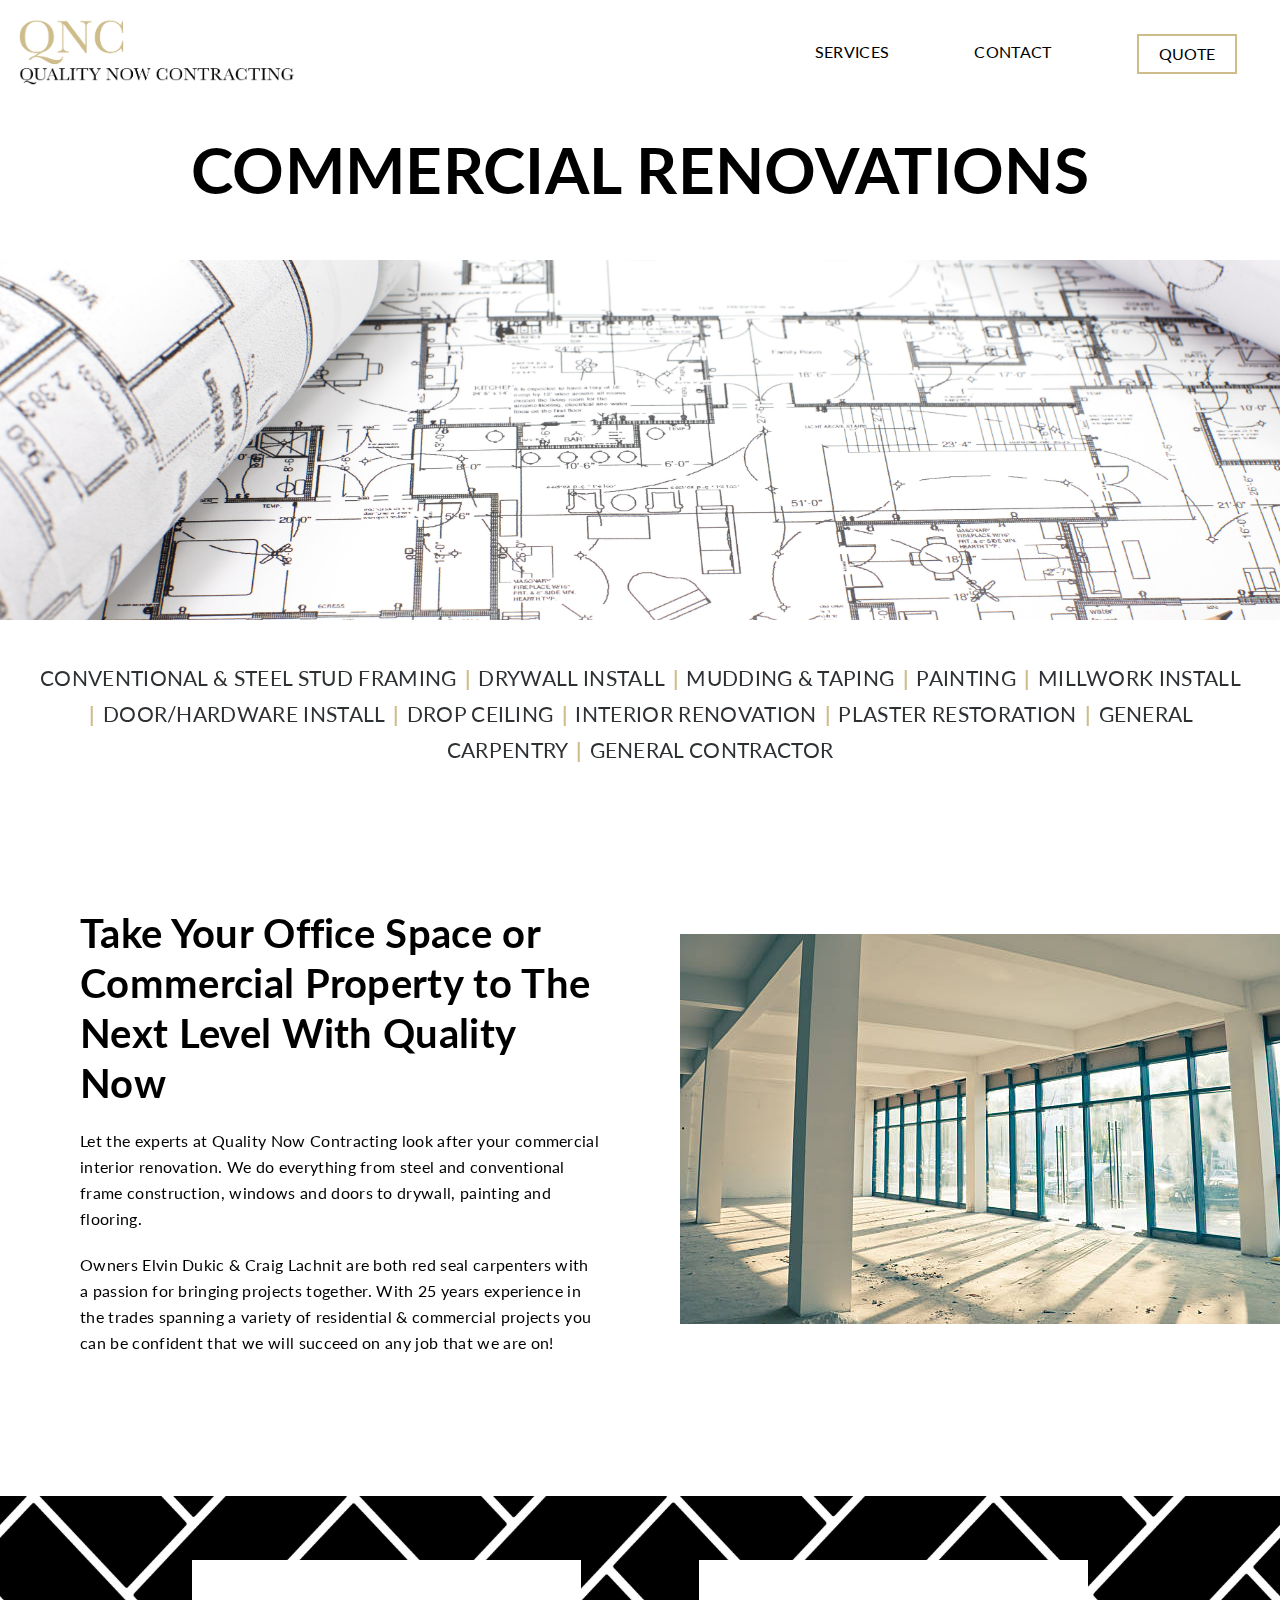
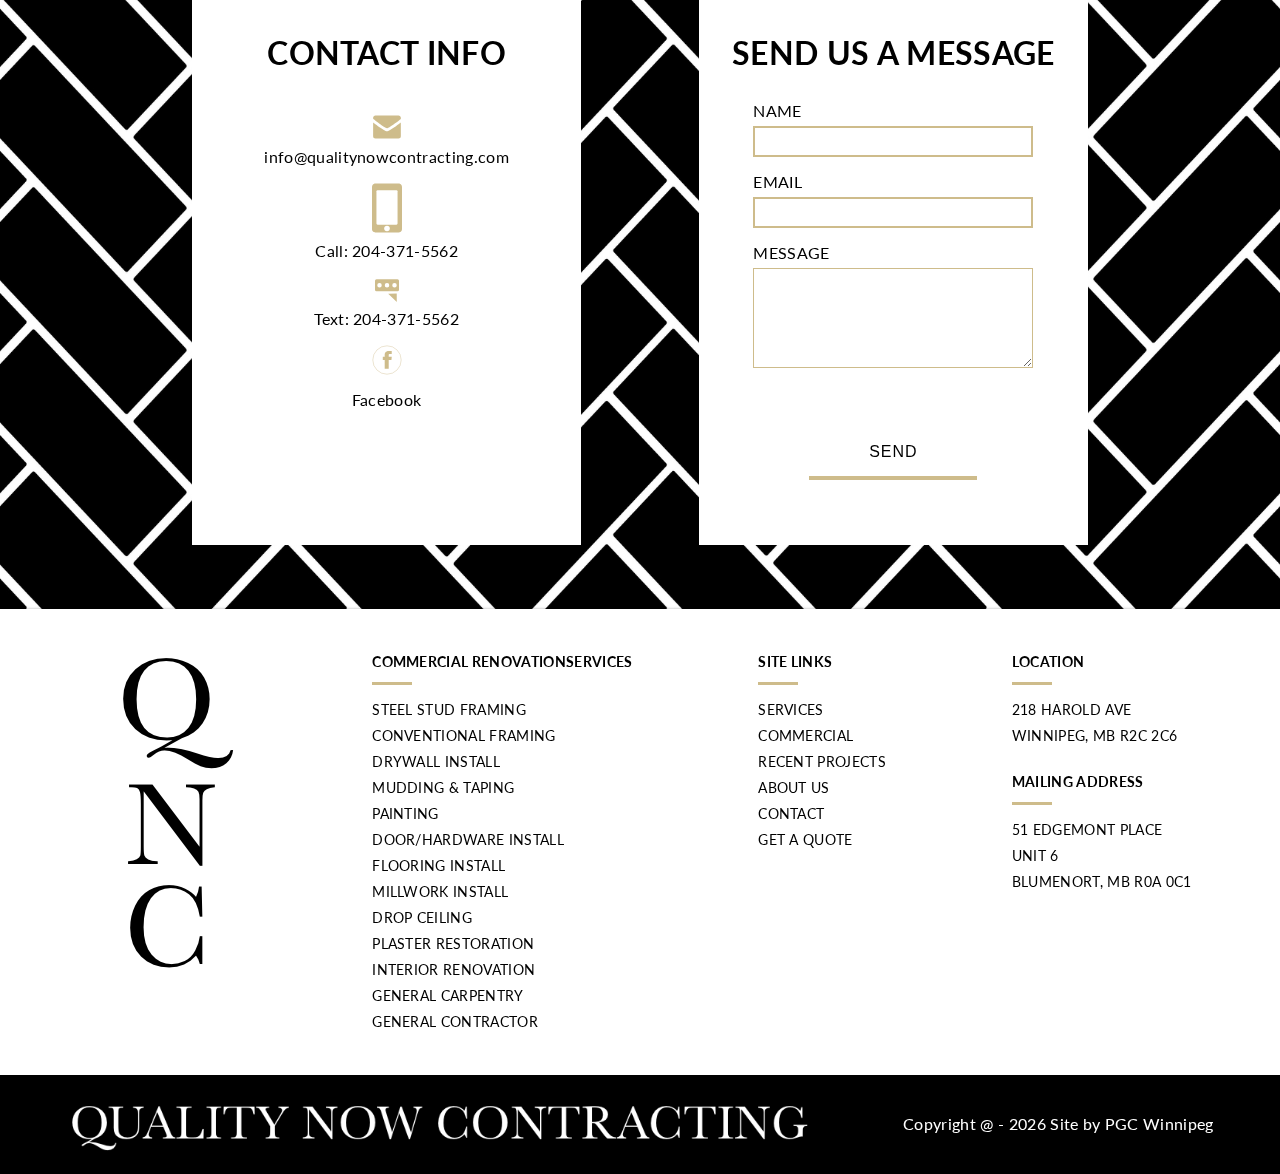
<file: commercial-renovations-winnipeg.html>
<!DOCTYPE html>
<html lang="en">
  <head>
    <meta charset="UTF-8">
    <meta name="viewport" content="width=device-width, initial-scale=1.0">
    <meta http-equiv="X-UA-Compatible" content="ie=edge">
    <title>Commercial Renovations in Winnipeg by Quality Now</title>
	  <meta name="description" content="Commercial renovations in Winnipeg. Renovate your office space or business with Quality Now Contracting.">
    <link rel="stylesheet" href="main.css">
    <link rel="icon" href="./favicon.ico" type="image/x-icon">
	  <link rel="preconnect" href="https://fonts.googleapis.com">
<link rel="preconnect" href="https://fonts.gstatic.com" crossorigin>
<link href="https://fonts.googleapis.com/css2?family=Lato:wght@300;700&display=swap" rel="stylesheet">
	
  </head>
  <body>
	  <nav class="fullWidthNav" "blackNav">
		  <div class="whiteLogoContainer"><a href="index.html"><img src="images/contact-home-renovations-logo.png" alt="Winnipeg Interior Home Renovations by Quality Now Contracting logo"></a></div>
		  <ul class="fullWidthLinkContainer">
					<li class="navLink, fullWidthNavLink"><a href="#footerCommercial" class="whiteLink">SERVICES</a></li>
					<li class="navLink, fullWidthNavLink"><a href="contact-us.html" class="whiteLink">CONTACT</a></li>
					<li class="navLink, quoteLink"><a href="index.html" class="whiteLink" >QUOTE</a></li>
				
				</ul>
	  </nav>
	  <div class="menu-wrap">
		  <div class="mobileQuote"><a href="index.html#getQuote" class="quoteMobileLink">QUOTE</a></div>
						<input type="checkbox" class="toggler">
						<div class="hamburger"><div></div></div>
						<div class="menu">
						  <div>
							<div>
							  <ul>
								<li><a href="index.html" class="linkStyle linksSubPages current">HOME</a></li>
								  <li><a href="index.html#getQuote" class="linkStyle linksSubPages">QUOTE</a></li>
								<li><a href="commercial-renovations-winnipeg.html" class="linkStyle linksSubPages">COMMERCIAL</a></li>
								<li><a href="index.html#home-renovation-services" class="linkStyle linksSubPages">SERVICES</a></li>
								<li><a href="contact-us.html" class="linkStyle linksSubPages">CONTACT</a></li>
								 
							  </ul>
							</div>
						  </div>
						</div>
					  </div>
	  <div class="mobileLogoContainer">
		  <img src="images/Winnipeg-basement-renovations-center-logo.png" alt="Winnipeg Basement Renovations Logo">
	  </div>
	  <header class="commercialHeader commercialHeaderNew">
		  
			  <div class="commercialMainHeader">
				  <h1 class="commercialHeading commercialHeading2">Commercial Renovations</h1>
		  			<!--<h3 class="commercialSubHeading">For commericial buildings in Winnipeg, we offer:</h3>-->
			  </div>
	  </header>
	  <div class="commercialBackgroundImage2">
	  </div>
	  <div class="mobileCommercialHeader">
		  <h1 class="mobileCommercialHeading">Commercial Renovations</h1>
	  </div>
	  <div class="commercialTextBelowHeader">
		  <p class="commercialServicesList commercialServicesList2">Conventional &amp; Steel Stud Framing <span class="seperator">|</span> Drywall Install <span class="seperator">|</span> Mudding &amp; Taping <span class="seperator">|</span> Painting <span class="seperator">|</span> Millwork Install <span class="seperator">|</span> Door/Hardware Install <span class="seperator">|</span> Drop Ceiling <span class="seperator">|</span> Interior Renovation <span class="seperator">|</span> Plaster Restoration <span class="seperator">|</span> General Carpentry <span class="seperator">|</span> General Contractor</p>
	  </div>
	  <div class="commercialImageContainer">
		  <div class="commercialTextContainer">
			  <h3 class="commercialTextSubHeading" id="about">Take Your Office Space or Commercial Property to The Next Level With Quality Now</h3>
			  <p>Let the experts at Quality Now Contracting look after your commercial interior renovation. We do everything from steel and conventional frame construction, windows and doors to drywall, painting and flooring. </p>
			  <p class="commercialAbout">Owners Elvin Dukic &amp; Craig Lachnit are both red seal carpenters with a passion for bringing projects together. With 25 years experience in the trades spanning a variety of residential &amp; commercial projects you can be confident that we will succeed on any job that we are on!</p>
		  
		  </div>
		  
		  
		  <div class="commercialImage1 imageContent">
			  <div class="imageOverlay"></div>
			  <img src="images/commercial-space-2.jpeg" alt="commercial renovations by Quality Now Contracting">
			  <div class="contentDetails">
				  <h3 class="imageText">Renovation Services</h3>
				  <p class="belowHeading">General Contractor</p>
				  <p>Steel Stud &amp; Conventional Framing</p>
			  	<p>Drywall Install</p>
				  <p>Painting</p>
			  	<p>Door/Hardware Install</p>
			  	<p>Flooring Install</p>
			  	<p>Millwork Install</p>
			  	<p>Drop Ceiling</p>
			  	<p>Plaster Restoration</p>
			  	<p>Interior Renovation</p>
				  <p>General Carpentry</p>
			  
			  </div>
		  </div>
	  </div>
	  
	  
	  <div class="contactImageCommercial" id="contactUsCommercial">
		  <div class="contactInfoContainer contactInfoContainerCommercial">
			  
			  <div class="contactInfo contactInfoCommercial">
				  <h3 class="contactHeading contactHeadingCommercial">CONTACT INFO</h3>
				  <div class="contactInfoSubContainerOuter">
				  <div class="contactInfoSubContainer">
				  
					  <div class="svgContainer">

								<svg width="40px" height="34px" viewBox="0 0 26 22" version="1.1" xmlns="http://www.w3.org/2000/svg" xmlns:xlink="http://www.w3.org/1999/xlink">
									<g stroke="none" stroke-width="1" fill="none" fill-rule="evenodd">
										<g id="email-icon" fill="#CEBC8B" fill-rule="nonzero">
											<g transform="translate(0.000000, 1.000000)">
									<path d="M12.984,11 C11.031,11 0.969,2.891 0.969,2.891 L0.969,2 C0.969,0.896 1.865,0 2.971,0 L22.997,0 C24.104,0 25,0.896 25,2 L24.984,3 C24.984,3 15.031,11 12.984,11 Z M12.984,13.75 C15.125,13.75 24.984,6 24.984,6 L25,18 C25,19.104 24.104,20 22.997,20 L2.971,20 C1.866,20 0.969,19.104 0.969,18 L0.985,6 C0.984,6 11.031,13.75 12.984,13.75 Z" id="Shape"></path>
									</g>
										</g>
											</g>
								</svg>
								<p><a href="mailto:info@qualitynowcontracting.com" class="contactLink contactLinkCommercial">info@qualitynowcontracting.com</a></p>
							</div>
							<div class="svgContainer">

								<svg width="36px" height="60px" viewBox="0 0 27 44" version="1.1" xmlns="http://www.w3.org/2000/svg" xmlns:xlink="http://www.w3.org/1999/xlink">
									<g id="Page-1" stroke="none" stroke-width="1" fill="none" fill-rule="evenodd">
										<g id="Artboard" transform="translate(-8.000000, -3.000000)" fill-rule="nonzero">
											<g id="Group" transform="translate(8.000000, 3.000000)">
												<path d="M3.8458278,-1.55376046e-16 L23.1541722,1.55376046e-16 C24.4914503,-9.02779573e-17 24.9763797,0.139238417 25.4652686,0.400699056 C25.9541574,0.662159695 26.3378403,1.04584256 26.5993009,1.53473144 C26.8607616,2.02362033 27,2.50854969 27,3.8458278 L27,40.1541722 C27,41.4914503 26.8607616,41.9763797 26.5993009,42.4652686 C26.3378403,42.9541574 25.9541574,43.3378403 25.4652686,43.5993009 C24.9763797,43.8607616 24.4914503,44 23.1541722,44 L3.8458278,44 C2.50854969,44 2.02362033,43.8607616 1.53473144,43.5993009 C1.04584256,43.3378403 0.662159695,42.9541574 0.400699056,42.4652686 C0.139238417,41.9763797 6.01853049e-17,41.4914503 -1.03584031e-16,40.1541722 L1.03584031e-16,3.8458278 C-6.01853049e-17,2.50854969 0.139238417,2.02362033 0.400699056,1.53473144 C0.662159695,1.04584256 1.04584256,0.662159695 1.53473144,0.400699056 C2.02362033,0.139238417 2.50854969,9.02779573e-17 3.8458278,-1.55376046e-16 Z" id="Rectangle" fill="#CEBC8B"></path>
												<circle id="Oval" fill="#fff" cx="13.5" cy="40.5" r="2.5"></circle>
												<rect id="Rectangle" fill="#fff" x="4" y="6" width="19" height="31" rx="1"></rect>
												<rect id="Rectangle" fill="#CEBC8B" x="10" y="2" width="7" height="2" rx="1"></rect>
											</g>
										</g>
									</g>
								</svg>
								<p><a href="tel:1-204-371-5562" class="contactLink contactLinkCommercial">Call: 204-371-5562</a></p>

							</div>
							<div class="svgContainer">

								<svg width="40px" height="34px" viewBox="0 0 20 17" version="1.1" xmlns="http://www.w3.org/2000/svg" xmlns:xlink="http://www.w3.org/1999/xlink">
								<g id="Page-1" stroke="none" stroke-width="1" fill="none" fill-rule="evenodd">
									<g id="text-icon" transform="translate(-3.000000, -7.000000)" fill-rule="nonzero">
									<g id="Group" transform="translate(3.000000, 7.000000)">
									<rect id="Rectangle" stroke="#FFFFFF" stroke-width="2" fill="#CEBC8B" x="1" y="1" width="18" height="10" rx="2"></rect>
									<circle id="Oval" stroke="#fff" fill="#fff" cx="5" cy="6" r="1"></circle>
									<circle id="Oval-Copy" stroke="#fff" fill="#fff" cx="10" cy="6" r="1"></circle>
									<circle id="Oval-Copy-2" stroke="#fff" fill="#fff" cx="15" cy="6" r="1"></circle>
									<polygon id="Triangle" stroke="#CEBC8B" fill="#CEBC8B" transform="translate(14.034596, 14.034372) rotate(179.000000) translate(-14.034596, -14.034372) " points="12.0869534 12.0346002 16.0345962 16.0341433 12.0345962 16.0341433"></polygon>
									</g>
									</g>
								</g>
								</svg>
									<p class="contactLink contactLinkCommercial">Text: 204-371-5562</p>
							</div> 
					  <div class="svgContainer">
						 <a href="https://www.facebook.com/profile.php?id=61552765124039"> <svg class="socialIconSvg" width="40px" height="40px" viewBox="0 0 75 75" version="1.1" xmlns="http://www.w3.org/2000/svg" xmlns:xlink="http://www.w3.org/1999/xlink">
								<g id="Page-1" stroke="none" stroke-width="1" fill="none" fill-rule="evenodd">
								<g id="facebook">
								<g id="Group" transform="translate(2.000000, 2.000000)">
								<circle id="Oval" stroke="#CEBC8B" fill-rule="nonzero" cx="35.5" cy="35.5" r="35.5"></circle>
								<g id="facebook-icon-white-copy" class="iconColor" transform="translate(24.000000, 13.000000)" fill="#CEBC8B">
									<path d="M23.43,14.4541837 L15.785,14.4541837 L15.785,9.8494898 C15.785,8.12020408 17.033,7.71704082 17.912,7.71704082 L23.307,7.71704082 L23.307,0.114795918 L15.877,0.0881632653 C7.629,0.0881632653 5.752,5.75816327 5.752,9.38663265 L5.752,14.4541837 L0.982,14.4541837 L0.982,22.2878571 L5.752,22.2878571 L5.752,44.4544898 L15.785,44.4544898 C15.785,44.4544898 15.785,32.2218367 15.785,22.2878571 L22.555,22.2878571 L23.43,14.4541837 Z" id="Path"></path>
								</g>
							</g>
						</g>
					</g>
					</svg>
						  </a>
						  
						  <p class="contactLink contactLinkCommercial">Facebook</p>
					  </div>
					  
					  <div class="svgContainer instagram">
						  <svg class="socialIconSvg" width="40px" height="40px" viewBox="0 0 75 75" version="1.1" xmlns="http://www.w3.org/2000/svg" xmlns:xlink="http://www.w3.org/1999/xlink">
					<g id="Page-1" stroke="none" stroke-width="1" fill="none" fill-rule="evenodd">
						<g id="instagram" fill-rule="nonzero">
							<g id="Group" transform="translate(2.000000, 2.000000)">
								<circle id="Oval" stroke="#CEBC8B" cx="35.5" cy="35.5" r="35.5"></circle>
								<g id="instagram-icon" class="iconColor" transform="translate(13.000000, 13.000000)" fill="#CEBC8B">
									<path d="M36.3726,0.733235294 L9,0.733235294 C4.2453,0.733235294 0.3771,4.52470588 0.3771,9.18617647 L0.3771,18.1155882 L0.3771,36.0229412 C0.3771,40.6844118 4.2453,44.4758824 9,44.4758824 L36.3735,44.4758824 C41.1282,44.4758824 44.9955,40.6844118 44.9955,36.0229412 L44.9955,18.1147059 L44.9955,9.18529412 C44.9946,4.52382353 41.1273,0.733235294 36.3726,0.733235294 Z M38.8458,5.77411765 L39.8322,5.77058824 L39.8322,6.73323529 L39.8322,13.185 L32.2947,13.2088235 L32.2686,5.79529412 L38.8458,5.77411765 Z M16.3179,18.1147059 C17.7471,16.1761765 20.0655,14.9047059 22.6863,14.9047059 C25.3071,14.9047059 27.6255,16.1761765 29.0529,18.1147059 C29.9826,19.38 30.5397,20.9276471 30.5397,22.6041176 C30.5397,26.8491176 27.0135,30.3026471 22.6854,30.3026471 C18.3546,30.3026471 14.832,26.8491176 14.832,22.6041176 C14.8329,20.9276471 15.3882,19.38 16.3179,18.1147059 Z M40.6476,36.0220588 C40.6476,38.3347059 38.7297,40.2132353 36.3726,40.2132353 L9,40.2132353 C6.642,40.2132353 4.7241,38.3347059 4.7241,36.0220588 L4.7241,18.1147059 L11.3841,18.1147059 C10.809,19.5017647 10.4859,21.0167647 10.4859,22.6041176 C10.4859,29.1979412 15.9579,34.5661765 22.6863,34.5661765 C29.4138,34.5661765 34.8858,29.1979412 34.8858,22.6041176 C34.8858,21.0167647 34.5609,19.5017647 33.9858,18.1147059 L40.6476,18.1147059 L40.6476,36.0220588 Z" id="Shape"></path>
								</g>
							</g>
						</g>
					</g>
				</svg>
						  <p class="contactLink contactLinkCommercial">Instagram</p>
					  </div>
				  </div><!-- put container div end here -->
				  </div>
				  
			  </div>
			  <div class="contactInfoForm contactInfoFormCommercial">
				  <h3 class="contactFormHeading contactFormHeadingCommercial">SEND US A MESSAGE</h3>
				  
				<div class="messageFormContainer">
				
				<form action="https://formsubmit.co/info@qualitynowcontracting.com" class="emailForm" method="post" name="contactForm">
					<!-- HONEYPOT -->
					<input type="text" name="_honey" style="display:none">
					
					<!-- DISABLE CAPTCHA -->
					<input type="hidden" name="_captcha" value="false">
					
					<input type="hidden" name="_next" value="https://www.qualitynowcontracting.com/message-sent"> 
					
					<div class="formRow">
						<div class="formGroup">
							<label for="name" class="formLabel formLabelCommercial">NAME</label>
							<input type="text" class="formTextArea messageTextArea" name="name" required>
						</div>
					</div>
					<div class="formRow">
						<div class="formGroup">
							<label for="email" class="formLabel formLabelCommercial">EMAIL</label>
							<input type="text" class="formTextArea messageTextArea" name="email" required>
						</div>
					</div>
					<div class="formRow">
						<div class="formGroup">
							<label for="message" class="formLabel formLabelCommercial">MESSAGE</label>
							<textarea type="text" class="formTextArea messageTextArea" name="message" required></textarea>
						</div>
					</div>
					<div class="formRow outerButtonContainer outerMessageButtonContainer buttonContainerCommercial">
						<div class="formGroup buttonContainer messageButtonContainer">
							<button type="submit" value="SEND" class="buttonfx whiteButton" "slidebottomleft">SEND</button>
							
						</div>
					</div> 
					
				</form>
				</div>

			  </div>
		  </div>
	  </div>
	  
	  
	  
	  <div class="footer commercialFooter hideMobile" id="footerCommercial">
		  <div class="footerContainer footerContainerCommercial">
			  <div class="footerLogo">
		  		<img src="images/winnipeg-home-basement-renovations-logo-dark.png" alt="basement finishing in Winnipeg logo">
			  </div>
			  <div class="footerContent" "footerServices">
				  <h3 class="footerHeading">COMMERCIAL <span class="removeWord"> RENOVATION</span>SERVICES</h3>
				  <p class="belowHeading">Steel Stud Framing</p>
				  <p>Conventional Framing</p>
			  	<p>Drywall Install</p>
			  	<p>Mudding &amp; Taping</p>
				  <p>Painting</p>
			  	<p>Door/Hardware Install</p>
			  	<p>Flooring Install</p>
			  	<p>Millwork Install</p>
			  	<p>Drop Ceiling</p>
			  	<p>Plaster Restoration</p>
			  	<p>Interior Renovation</p>
			  	<p>General Carpentry</p>
				  <p>General Contractor</p>
				  
			  </div>
			   <div class="footerContent" "footerLinksContainer">
				   <h3 class="footerHeading">SITE LINKS</h3>
				   <ul class="belowHeading">
					   <li class="footerLinks"><a href="index.html#home-renovation-services" class="footerLink footerLinkCommercial">Services</a></li>
					   <li class="footerLinks"><a href="commercial-renovations-winnipeg.html" class="footerLink footerLinkCommercial">Commercial</a></li>
					   <li class="footerLinks"><a href="https://www.facebook.com/profile.php?id=61552765124039" class="footerLink footerLinkCommercial" target="_blank">Recent Projects</a></li>
					   <li class="footerLinks"><a href="commercial-renovations-winnipeg.html#about" class="footerLink footerLinkCommercial">About Us</a></li>
					   <li class="footerLinks"><a href="contact-us.html" class="footerLink footerLinkCommercial">Contact</a></li>
					   <li class="footerLinks"><a href="index.html" class="footerLink footerLinkCommercial">Get A Quote</a></li>
				   </ul>
			  </div>
			  <div class="footerContent" "footerLocations">
				  <div class="locationsContainer">
				  <h3 class="footerHeading">LOCATION</h3>
					  <p class="belowHeading">218 Harold Ave</p>
					  <p> Winnipeg, MB R2C 2C6</p>
					  <h3 class="footerHeading" id="extraHeading">MAILING ADDRESS</h3>
					  <P class="belowHeading">51 Edgemont Place</P>
					  <p>Unit 6</p>
					  <p>Blumenort, MB R0A 0C1</p>
				  </div>
			  </div>
		  </div>
	  
	  </div>
	  <div class="subFooter subFooterCommercial hideMobile">
		  <img src="images/quality-now-contracting-light.png" alt="Quality Now Contracting in Winnipeg Logo">
		  <div class="copyright copyrightWhite">
				<small>
					Copyright &#64;
					<script>
						new Date().getFullYear() > 2010 && document.write(" - " + new Date().getFullYear());
                    </script>
					Site by <a href="http://www.pennygibson.com" target="_blank" class="siteBy siteByWhite" >PGC Winnipeg</a>
				</small>
			</div>
	  </div>
	  <div class="mobileAboveFooter showMobile">
		  <img src="images/winnipeg-basement-renovations-logo-mobile.png">
	  </div>
	  
	  <div class="footer showMobileFooter">
		  <div class="footerContainer">
			  <div class="footerLogo">
		  		<img src="images/winnipeg-home-basement-renovations-logo.png" class="hideMobile" alt="home basement renovations in Winnipeg logo">
			  </div>
			  <div class="footerContent" "footerServices">
				  <h3 class="footerHeading">HOME RENOVATION SERVICES</h3>
				  <p class="belowHeading">Basement Renovations</p>
				  <p>Kitchen Remodel</p>
			  	<p>Bathrooms</p>
			  	<p>Bedrooms</p>
				  <p>General Contracting</p>
			  	<p>Doors &amp; Windows</p>
			  	<p>Flooring Install</p>
			  	<p>Drywall Install</p>
				<p>Painting</p>
			  	<p>Drop Ceiling</p>
			  	<p>Feature Walls</p>
			  	<p>Custom Built In's</p>
			  	<p>Decks &amp; Fences</p>
			  	<p>General Carpentry</p>
				  
			  </div>
			   <div class="footerContent" "footerLinksContainer">
				   <h3 class="footerHeading">SITE LINKS</h3>
				   <ul class="belowHeading">
					   <li class="footerLinks"><a href="index.html#home-renovation-services" class="footerLink">Services</a></li>
					   <li class="footerLinks"><a href="commercial-renovations-winnipeg.html" class="footerLink">Commercial</a></li>
					   <li class="footerLinks"><a href="https://www.facebook.com/profile.php?id=61552765124039" class="footerLink" target="_blank">Recent Projects</a></li>
					   <li class="footerLinks"><a href="commercial-renovations-winnipeg.html#about" class="footerLink">About Us</a></li>
					   <li class="footerLinks"><a href="contact-us.html" class="footerLink">Contact</a></li>
					   <li class="footerLinks"><a href="index.html#getQuote" class="footerLink">Get A Quote</a></li>
				   </ul>
			  </div>
			  <div class="footerContent" "footerLocations">
				  <div class="locationsContainer">
				  <h3 class="footerHeading">LOCATION</h3>
					  <p class="belowHeading">218 Harold Ave</p>
					  <p> Winnipeg, MB R2C 2C6</p>
					  <h3 class="footerHeading" id="extraHeading">MAILING ADDRESS</h3>
					  <P class="belowHeading">51 Edgemont Place</P>
					  <p>Unit 6</p>
					  <p>Blumenort, MB R0A 0C1</p>
				  </div>
			  </div>
		  </div>
	  
	  </div>
	  <div class="subFooter showMobileFooter">
		  <img src="images/quality-now-contracting.png" alt="Quality Now Contracting Logo">
		  <div class="copyright">
				<small>
					Copyright &#64;
					<script>
						new Date().getFullYear() > 2010 && document.write(" - " + new Date().getFullYear());
                    </script>
					Site by <a class="siteBy" href="http://www.pennygibson.com" target="_blank">PGC Winnipeg</a>
				</small>
			</div>
	  </div>
	  
    
			  
  </body>
</html>
</file>
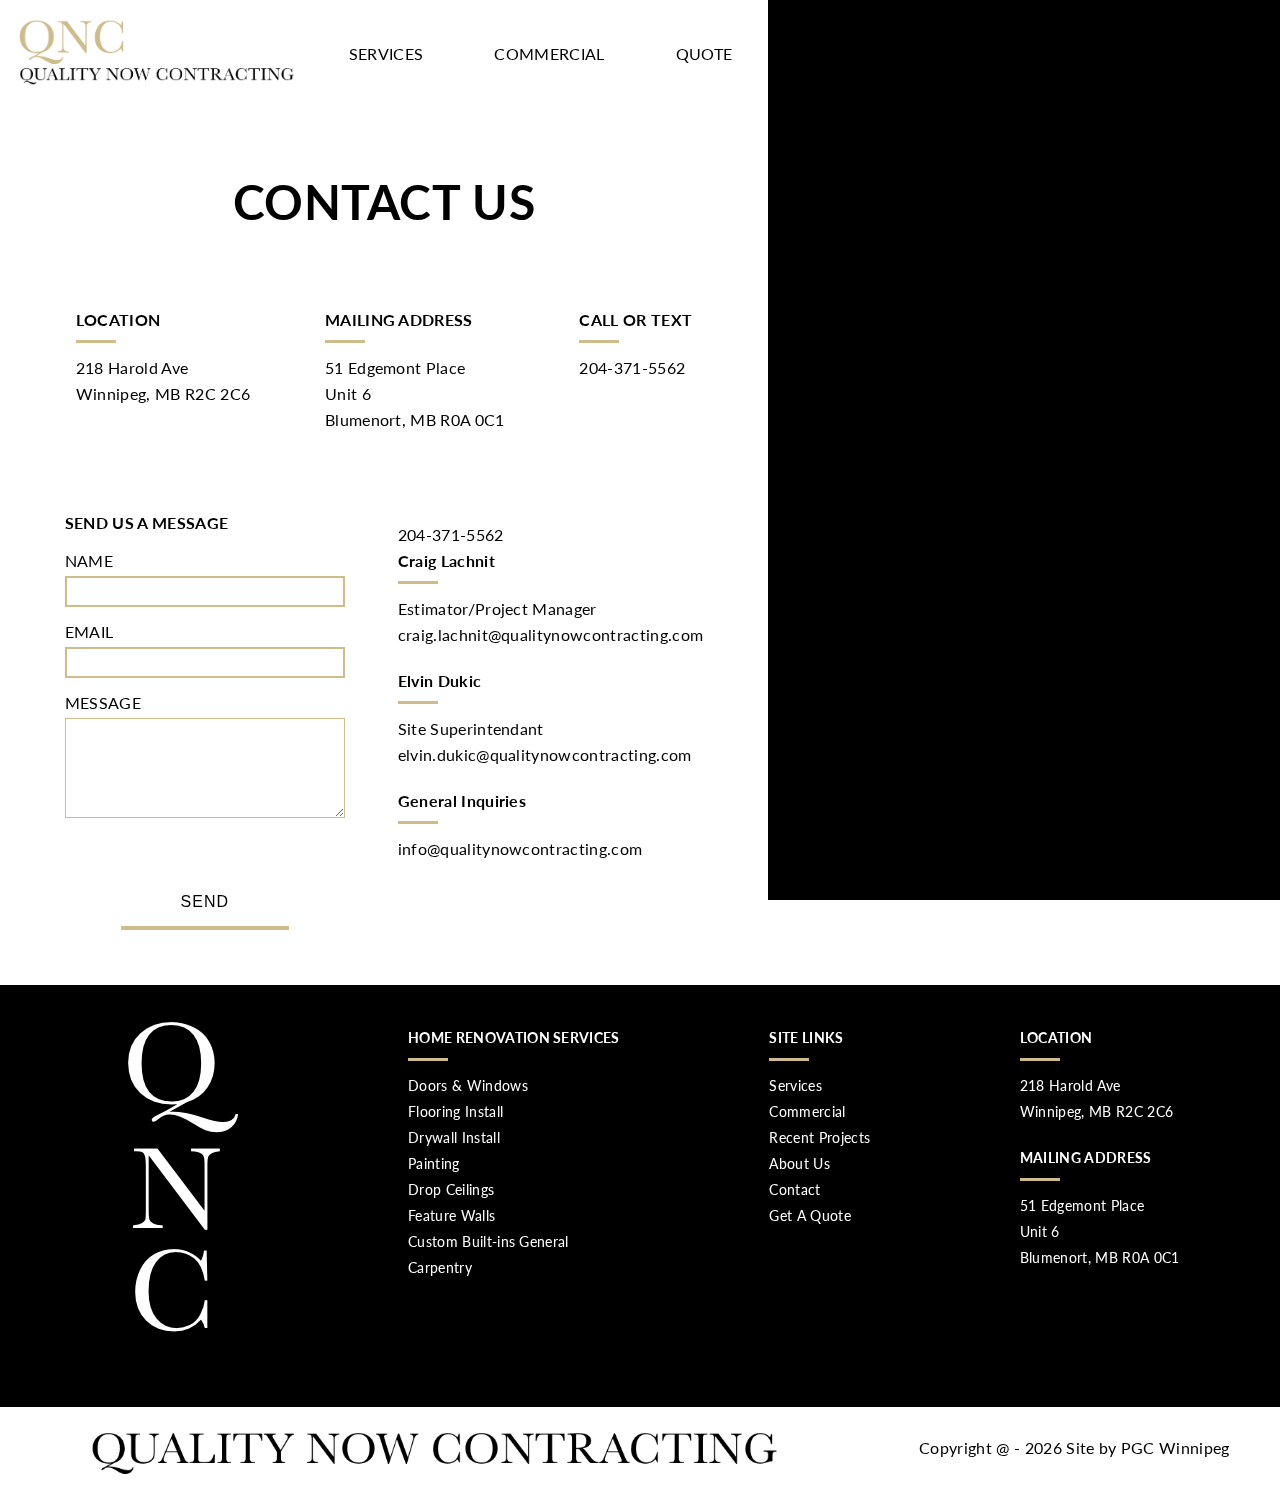
<file: contact-us.html>
<!DOCTYPE html>
<html lang="en">
  <head>
    <meta charset="UTF-8">
    <meta name="viewport" content="width=device-width, initial-scale=1.0">
    <meta http-equiv="X-UA-Compatible" content="ie=edge">
    <title>Contact Us For Home Renovations in Winnipeg MB</title>
	  <meta name="description" content="Contact Quality Now Contracting in Winnipeg. We do interior home renovations specializing in basement renovations including framing, drywall, flooring, tiling and painting">
    <link rel="stylesheet" href="main.css">
    <link rel="apple-touch-icon" sizes="180x180" href="/apple-touch-icon.png">
	  <link rel="icon" type="image/png" sizes="32x32" href="/favicon-32x32.png">
	  <link rel="icon" type="image/png" sizes="16x16" href="/favicon-16x16.png">
	  <link rel="manifest" href="/site.webmanifest">
	  <link rel="preconnect" href="https://fonts.googleapis.com">
	  <link rel="preconnect" href="https://fonts.gstatic.com" crossorigin>
	  <link href="https://fonts.googleapis.com/css2?family=Lato:wght@300;700&display=swap" rel="stylesheet">
	
  </head>
  <body>
    <main class="fullPageHeader fullPageContainerAbout">
		<div class="menu-wrap">
					<div class="mobileQuote"><a href="index.html#getQuote" class="quoteMobileLink">QUOTE</a></div>
						<input type="checkbox" class="toggler">
						<div class="hamburger"><div></div></div>
						<div class="menu">
						  <div>
							<div>
							  <ul>
								<li><a href="index.html" class="linkStyle linksSubPages current">HOME</a></li>
								  <li><a href="index.html#getQuote" class="linkStyle linksSubPages">QUOTE</a></li>
								<li><a href="commercial-renovations-winnipeg.html" class="linkStyle linksSubPages">COMMERCIAL</a></li>
								<li><a href="index.html#home-renovation-services" class="linkStyle linksSubPages">SERVICES</a></li>
								<li><a href="contact-us.html" class="linkStyle linksSubPages">CONTACT</a></li>
								 
							  </ul>
							</div>
						  </div>
						</div>
					  </div>
	  <div class="mobileLogoContainer">
		  <img src="images/Winnipeg-basement-renovations-center-logo.png" alt="winnipeg basement pros">
	  </div>
		<div class="homeLeft homeLeftContact">
			<nav class="hideMobile">
				<div><a href="index.html"><img src="images/contact-home-renovations-logo.png" alt="Quality Now Contracting Winnipeg Basement Renovations"></a></div>
				<ul class="linkContainer">
					<li class="navLink"><a href="index.html#home-renovation-services" class="link">SERVICES</a></li>
					<li class="navLink"><a href="commercial-renovations-winnipeg.html" class="link">COMMERCIAL</a></li>
					<li class="navLink"><a href="index.html" class="link">QUOTE</a></li>
				
				</ul>
				
				
			</nav>
			<div class="contactPageHeader">
				<h1 class="contactPageHeaderHeading">CONTACT US</h1> 
			</div>
			<div class="contactPageInfoContainer hideMobile">
				<div class="contactPageSubContainers">
					<h3 class="contactPageHeadings">LOCATION</h3>
					<p class="contactPageDetails belowHeading">218 Harold Ave</p>
					<p>Winnipeg, MB R2C 2C6</p>
					<p></p>
				</div>
				<div class="contactPageSubContainers">
					<h3 class="contactPageHeadings">MAILING ADDRESS</h3>
					<p class="contactPageDetails belowHeading">51 Edgemont Place</p>
					<p>Unit 6</p>
					<p>Blumenort, MB R0A 0C1</p>
				</div>
				<div class="contactPageSubContainers">
					<h3 class="contactPageHeadings">CALL OR TEXT</h3>
					<p class="contactPageDetails belowHeading">204-371-5562</p>
				</div>
			</div>
				<div class="contactPageContactForm">
					<div class="contactInfoFormCommercial contactInfoFormAbout">
				  <h3 class="mobileHeading">SEND US A MESSAGE</h3>
				  
				<div class="messageFormContainer">
				
				<form action="https://formsubmit.co/info@qualitynowcontracting.com" class="emailForm" method="post" name="contactForm">
					<!-- HONEYPOT -->
					<input type="text" name="_honey" style="display:none">
					
					<!-- DISABLE CAPTCHA -->
					<input type="hidden" name="_captcha" value="false">
					
					<input type="hidden" name="_next" value="https://www.qualitynowcontracting.com/message-sent"> 
					
					<div class="formRow">
						<div class="formGroup">
							<label for="name" class="formLabel formLabelCommercial">NAME</label>
							<input type="text" class="formTextArea messageTextArea" name="name" required>
						</div>
					</div>
					<div class="formRow">
						<div class="formGroup">
							<label for="email" class="formLabel formLabelCommercial">EMAIL</label>
							<input type="text" class="formTextArea messageTextArea" name="email" required>
						</div>
					</div>
					<div class="formRow">
						<div class="formGroup">
							<label for="message" class="formLabel formLabelCommercial">MESSAGE</label>
							<textarea type="text" class="formTextArea messageTextArea" name="message" required></textarea>
						</div>
					</div>
					<div class="formRow outerButtonContainer outerMessageButtonContainer buttonContainerCommercial">
						<div class="formGroup buttonContainer messageButtonContainer">
							<button type="submit" value="SEND" class="buttonfx whiteButton" "slidebottomleft">SEND</button>
							
						</div>
					</div> 
					
				</form>
				</div>

			  </div>
					<div class="contactPageEmailsContainer">
						<div class="contactPageEmails">
							<h3 class="contactPageHeadings showMobile">Call or Text</h3>
							<p class="belowHeading bottomPadding">204-371-5562</p>
							
						</div>
						<div class="contactPageEmails">
							<h3 class="contactPageHeadings">Craig Lachnit</h3>
							<p class="belowHeading">Estimator/Project Manager</p>
							<p>craig.lachnit@qualitynowcontracting.com</p>
						</div>
						<div class="contactPageEmails">
							<h3 class="contactPageHeadings jobTitle ">Elvin Dukic</h3>
							<p class="belowHeading">Site Superintendant</p>
							<p></p>
							<p>elvin.dukic@qualitynowcontracting.com</p>
						</div>
						<div class="contactPageEmails">
							<h3 class="jobTitle contactPageHeadings">General Inquiries</h3>
							<p class="belowHeading">info@qualitynowcontracting.com</p>
						</div>
					
					</div>
				</div>
				
			</div>

		<div class="mapImage">
			<iframe src="https://www.google.com/maps/embed?pb=!1m14!1m8!1m3!1d10279.446509222165!2d-97.0070914!3d49.9014011!3m2!1i1024!2i768!4f13.1!3m3!1m2!1s0x6a5c201b5d0a97d5%3A0x11d3da41e056369e!2sQuality%20Now%20Contracting%20%26%20Renovations!5e0!3m2!1sen!2sca!4v1705168622147!5m2!1sen!2sca" width="600" height="450" style="border:0;" allowfullscreen="" loading="lazy" referrerpolicy="no-referrer-when-downgrade"></iframe>
			
			
		</div>
        
    </main>
	  
	  <div class="mobileAboveFooter showMobile">
		  <img src="images/winnipeg-basement-renovations-logo-mobile.png" alt="interior home renovations in winnipeg logo">
	  </div>
	  <div class="footer">
		  <div class="footerContainer">
			  <div class="footerLogo">
		  		<img src="images/winnipeg-home-basement-renovations-logo.png" class="hideMobile" alt="home renovations winnipeg logo">
			  </div>
			  <div class="footerContent" "footerServices">
				  <h3 class="footerHeading">HOME RENOVATION SERVICES</h3>
				  <p class="belowHeading">Doors &amp; Windows</p>
				  <p>Flooring Install</p>
			  	<p>Drywall Install</p>
			  	<p>Painting</p>
				  <p>Drop Ceilings</p>
			  	<p>Feature Walls</p>
			  	<p>Custom Built-ins General</p>
			  	<p>Carpentry</p>
				  
			  </div>
			   <div class="footerContent" "footerLinksContainer">
				   <h3 class="footerHeading">SITE LINKS</h3>
				   <ul class="belowHeading">
					   <li class="footerLinks"><a href="index.html#home-renovation-services" class="footerLink">Services</a></li>
					   <li class="footerLinks"><a href="commercial-renovations-winnipeg.html" class="footerLink">Commercial</a></li>
					   <li class="footerLinks"><a href="https://www.facebook.com/profile.php?id=61552765124039" class="footerLink" target="_blank">Recent Projects</a></li>
					   <li class="footerLinks"><a href="commercial-renovations-winnipeg.html#about" class="footerLink">About Us</a></li>
					   <li class="footerLinks"><a href="contact-us.html" class="footerLink">Contact</a></li>
					   <li class="footerLinks"><a href="index.html" class="footerLink">Get A Quote</a></li>
				   </ul>
			  </div>
			  <div class="footerContent" "footerLocations">
				  <div class="locationsContainer">
				  <h3 class="footerHeading">LOCATION</h3>
					  <p class="belowHeading">218 Harold Ave</p>
					  <p> Winnipeg, MB R2C 2C6</p>
					  <h3 class="footerHeading" id="extraHeading">MAILING ADDRESS</h3>
					  <P class="belowHeading">51 Edgemont Place</P>
					  <p>Unit 6</p>
					  <p>Blumenort, MB R0A 0C1</p>
				  </div>
			  </div>
		  </div>
	  
	  </div>
	  <div class="subFooter">
		  <img src="images/quality-now-contracting.png" alt="Quality Now Contracting Logo">
		  <div class="copyright">
				<small>
					Copyright &#64;
					<script>
						new Date().getFullYear() > 2010 && document.write(" - " + new Date().getFullYear());
                    </script>
					Site by <a class="siteBy" href="http://www.pennygibson.com" target="_blank">PGC Winnipeg</a>
				</small>
			</div>
	  </div>
  </body>
</html>
</file>
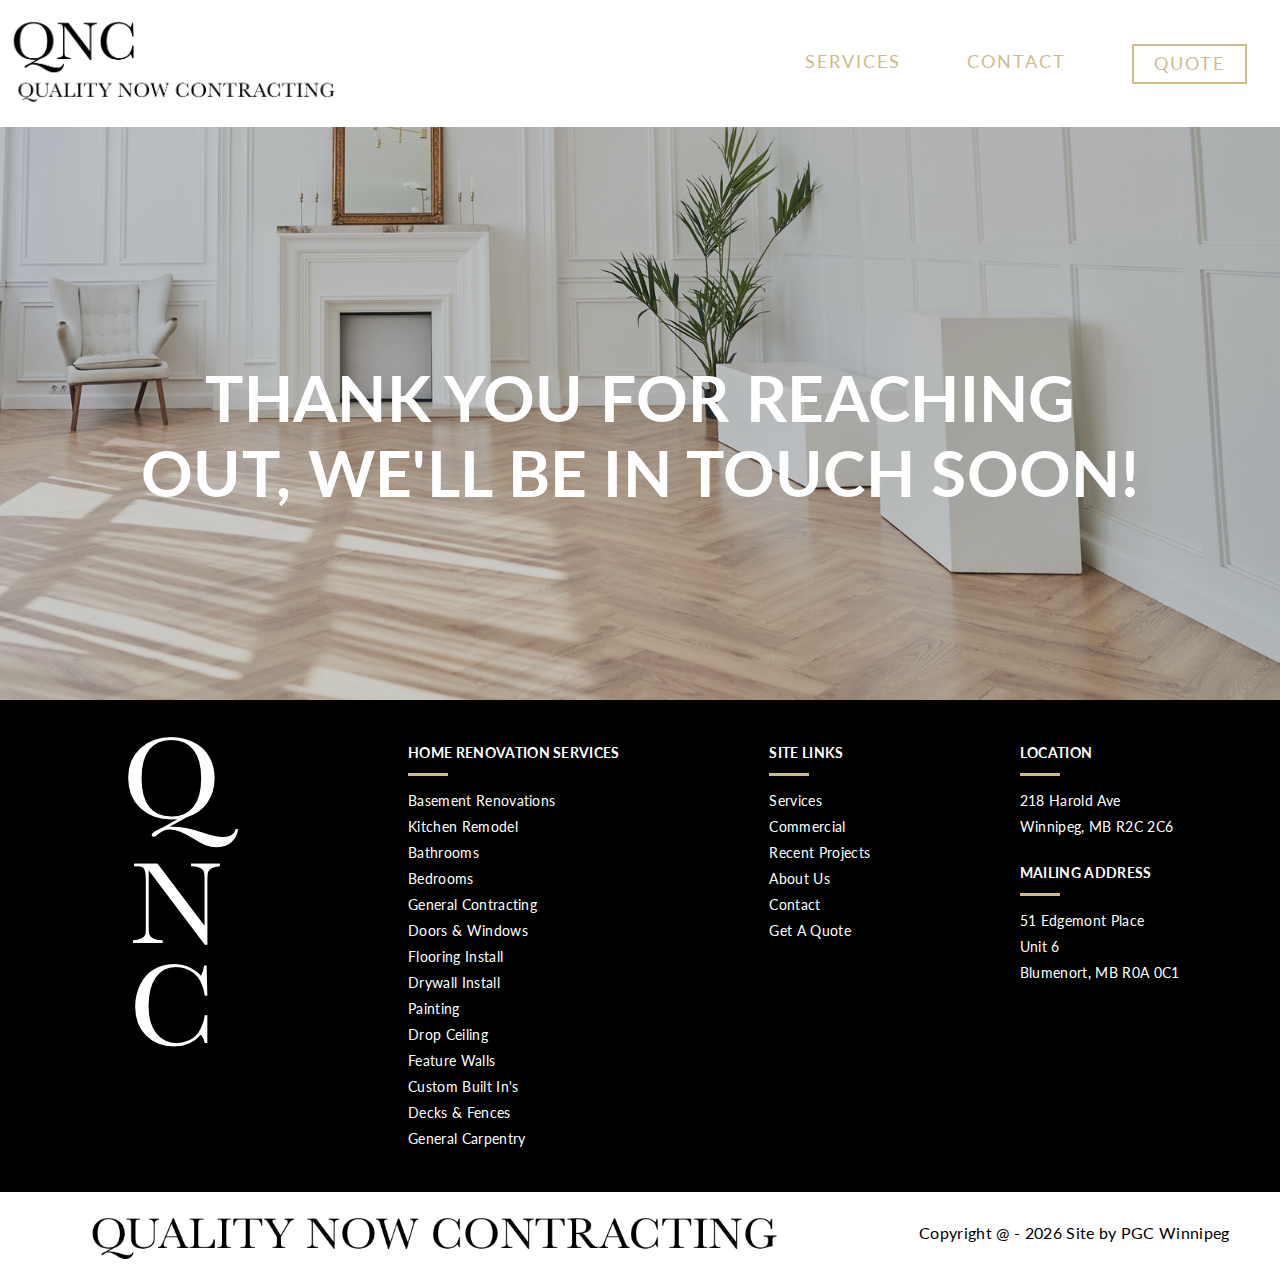
<file: message-sent.html>
<!DOCTYPE html>
<html lang="en">
  <head>
    <meta charset="UTF-8">
    <meta name="viewport" content="width=device-width, initial-scale=1.0">
    <meta http-equiv="X-UA-Compatible" content="ie=edge">
    <title>Message Sent</title>
	  <meta name="description" content="Home renovations in Winnipeg specializing in basement renovations, basement finishing, drywall, flooring and floor plans in Winnipeg MB">
    <link rel="stylesheet" href="main.css">
    <link rel="icon" href="./favicon.ico" type="image/x-icon">
	  <link rel="preconnect" href="https://fonts.googleapis.com">
	  <link rel="preconnect" href="https://fonts.gstatic.com" crossorigin>
	  <link href="https://fonts.googleapis.com/css2?family=Lato:wght@300;700&display=swap" rel="stylesheet">
	
  </head>
  <body>
	  <nav class="fullWidthNav whiteNav">
		  <div class="whiteLogoContainer"><a href="index.html"><img src="images/Winnipeg-Home-Renovations-Logo.png" class="tallerLogo"></a></div>
		  <ul class="fullWidthLinkContainer">
					<li class="navLink, fullWidthNavLink"><a href="index.html#home-renovation-services" class="blackLink">SERVICES</a></li>
					<li class="navLink, fullWidthNavLink"><a href="contact-us.html" class="blackLink">CONTACT</a></li>
					<li class="navLink, quoteLink"><a href="index.html" class="blackLink" >QUOTE</a></li>
				
				</ul>
	  </nav>
	  <div class="menu-wrap">
					<div class="mobileQuote"><a href="index.html#getQuote" class="quoteMobileLink">QUOTE</a></div>
						<input type="checkbox" class="toggler">
						<div class="hamburger"><div></div></div>
						<div class="menu">
						  <div>
							<div>
							  <ul>
								<li><a href="index.html" class="linkStyle linksSubPages current">HOME</a></li>
								  <li><a href="index.html#getQuote" class="linkStyle linksSubPages">QUOTE</a></li>
								<li><a href="commercial-renovations-winnipeg.html" class="linkStyle linksSubPages">COMMERCIAL</a></li>
								<li><a href="index.html" class="linkStyle linksSubPages">SERVICES</a></li>
								<li><a href="contact-us.html" class="linkStyle linksSubPages">CONTACT</a></li>
								 
							  </ul>
							</div>
						  </div>
						</div>
					  </div>
	  <div class="mobileLogoContainer">
		  <img src="images/Winnipeg-basement-renovations-center-logo.png">
	  </div>
	  <header class="commercialHeader commercialBackgroundImage contactBackgroundImage" id="thankYouHeader">
		  <div class="backgroundOverlay thankYouOverlay">
			  <div class="commercialMainHeader thankYouMainHeader">
				  <h1 class="commercialHeading thankYouHeading">THANK YOU FOR REACHING OUT, WE'LL BE IN TOUCH SOON!</h1>
		  			
		  			
			  </div>
		  </div>
	  
	  </header>
	  
	   <div class="mobileAboveFooter showMobile">
		  <img src="images/winnipeg-basement-renovations-logo-mobile.png">
	  </div>
	  <div class="footer">
		  <div class="footerContainer">
			  <div class="footerLogo">
		  		<img src="images/winnipeg-home-basement-renovations-logo.png" class="hideMobile">
			  </div>
			  <div class="footerContent" "footerServices">
				  <h3 class="footerHeading">HOME RENOVATION SERVICES</h3>
				  <p class="belowHeading">Basement Renovations</p>
				  <p>Kitchen Remodel</p>
			  	<p>Bathrooms</p>
			  	<p>Bedrooms</p>
				  <p>General Contracting</p>
			  	<p>Doors &amp; Windows</p>
			  	<p>Flooring Install</p>
			  	<p>Drywall Install</p>
				<p>Painting</p>
			  	<p>Drop Ceiling</p>
			  	<p>Feature Walls</p>
			  	<p>Custom Built In's</p>
			  	<p>Decks &amp; Fences</p>
			  	<p>General Carpentry</p>
				  
			  </div>
			   <div class="footerContent" "footerLinksContainer">
				   <h3 class="footerHeading">SITE LINKS</h3>
				   <ul class="belowHeading">
					   <li class="footerLinks"><a href="index.html" class="footerLink">Services</a></li>
					   <li class="footerLinks"><a href="commercial-renovations-winnipeg.html" class="footerLink">Commercial</a></li>
					   <li class="footerLinks"><a href="#" class="footerLink">Recent Projects</a></li>
					   <li class="footerLinks"><a href="commercial-renovations-winnipeg.html" class="footerLink">About Us</a></li>
					   <li class="footerLinks"><a href="contact-us.html" class="footerLink">Contact</a></li>
					   <li class="footerLinks"><a href="index.html" class="footerLink">Get A Quote</a></li>
				   </ul>
			  </div>
			  <div class="footerContent" "footerLocations">
				  <div class="locationsContainer">
				  <h3 class="footerHeading">LOCATION</h3>
					  <p class="belowHeading">218 Harold Ave</p>
					  <p> Winnipeg, MB R2C 2C6</p>
					  <h3 class="footerHeading" id="extraHeading">MAILING ADDRESS</h3>
					  <P class="belowHeading">51 Edgemont Place</P>
					  <p>Unit 6</p>
					  <p>Blumenort, MB R0A 0C1</p>
				  </div>
			  </div>
		  </div>
	  
	  </div>
	  <div class="subFooter">
		  <img src="images/quality-now-contracting.png">
		  <div class="copyright">
				<small>
					Copyright &#64;
					<script>
						new Date().getFullYear() > 2010 && document.write(" - " + new Date().getFullYear());
                    </script>
					Site by <a class="siteBy" href="http://www.pennygibson.com" target="_blank">PGC Winnipeg</a>
				</small>
			</div>
	  </div>
	  
    
			  
  </body>
</html>
</file>
<file: main.css>
/***************************
COLORS
Gold: 
Dark Grey: 
Black: 
****************************/

*{
	box-sizing: border-box;
}
html, body, div, span, applet, object, iframe,
h1, h2, h3, h4, h5, h6, p, blockquote, pre,
a, abbr, acronym, address, big, cite, code,
del, dfn, em, font, img, ins, kbd, q, s, samp,
small, strike, strong, sub, sup, tt, var,
.overlaycaption,figure,
b, u, i, center,
dl, dt, dd, ul, li,
fieldset, form, label, legend,
table, caption, tbody, tfoot, thead, tr, th, td {
	margin: 0;
	padding: 0;
	border: 0;
	outline: 0;
	font-size: 100%; 
}
html {
  scroll-behavior: smooth;
}
body{
	margin: 0;
	font-family: 'Lato', sans-serif, 'helvetica', 'arial';
	font-weight:400;
	letter-spacing: 0.02em;
	line-height: 26px;
}

:focus  { outline: 0; }

/* deleting the default appearence for form elements */
input[type=text], input[type=password], input[type=submit], input[type=button], textarea, button, select 
{ 
	-moz-appearance: none; -webkit-appearance: none;
	border-style:solid;
	border-color:#CEBC8B;
}

/* HTML5 display definitions */
article, aside, details, .overlaycaption, figure, footer, header, hgroup, menu, nav, section, dialog { display: block; }
audio, canvas, video { display: inline-block; *display: inline; *zoom: 1; }
audio:not([controls]) { display: none; }
[hidden] { display: none; visibility: hidden; }

a{
	text-decoration: none;
}
ul{
	list-style: none;
	padding: 0;
	overflow:hidden;
}

.fullPageHeader{
	display: flex;
	width: 100%;
	margin-bottom:140px;
}
.homeLeft{
	min-width:60%;
}
.livingRoomImage{
	background-image: url(images/renovated-living-room.jpeg); 
  	background-color: black; /* Used if the image is unavailable */
  	height: 100vh; /* You must set a specified height */
  	background-repeat: no-repeat; /* Do not repeat the image */
  	background-size: cover; /* Resize the background image to cover the entire container */
	width:100%;
	}

nav{
	display: flex;
	justify-content: space-between;
	align-items: center;
	width: 100%;
	padding:10px 0 0 10px;
}

nav img{
	max-height: 80px;
}
.linkContainer{
	display:flex;
	justify-content:space-around;
	width:60%;
}
.headingContainer{
	max-width: 70%;
	padding-left: 80px;

}

.mainHeading{
	font-size: 4em;
	padding: 24% 0 10%;
	line-height:70px
	}

.subText{
	font-size: 1.5em;
	line-height:40px;
}
.formContainer{
	display: flex;
	flex-direction:column;
	justify-content:center;
	background-color:black;
	opacity:90%;
	color:white;
	width:30%;
	padding: 60px;
	position:absolute;
	top:22vh;
	right:20%;
	max-width:450px;
}
.subFormContainer{
	display: flex;
	flex-direction:column;
	justify-content:center;
}
.formTitle{
	padding-bottom:20px;
	font-size:1.4em;
	text-align:center;
	color: #CEBC8B;
}
.formGroup{
	display: flex;
	flex-direction: column;
}
.formTextArea{
	padding:6px;
}
textarea{
	height:100px;
}

.formLabel{
	padding:12px 0 2px;
}
.outerButtonContainer{
	display:flex;
	width:100%;
	justify-content:center;
	margin-top:30px;
}
.buttonContainer{
	margin-top:20px;
}
.button{
	padding:10px 30px;
	border-color: #CEBC8B;
	border-width: 6px;
}
/**************************************
MOBILE HOME HEADER
*****************************************/
.fullPageHeaderMobile{
	display:none;
}
.linkContainerMobile{
	width:100%;
}
.mobileLogoHome{
	text-align:center;
}
.centeredLogo{
	max-width:400px;
	margin: 20px auto;
}
.formContainerMobile{
	position:inherit;
	width:50%;
}
.mobileHomeContentContainer{
	display:flex;
	width:96%;
	margin:40px auto 80px;
	justify-content:space-around;
}
.headingContainerMobile{
	max-width:40%;
}
.mainHeadingMobile{
	font-size:3em;
	line-height:60px;
	padding-bottom:20px;
}
.subTextMobile{
	font-size:1.3em;
	line-height:40px;
	padding-top:10px;
}

.marbleContainer{
	background-image:url(images/marble-countertop2.jpg);
	background-color: black; 
  	height: 600px; /* You must set a specified height */
  	background-repeat: no-repeat; 
  	background-size: cover;
	width:100%;
	display: flex;
	justify-content:space-around;
}
.servicesHeading{
	font-size:3em;
	color:#CEBC8B;
	line-height:60px;
	padding-bottom: 20px;
}
.servicesTextContainer{
	color:white;
	padding-top: 80px;
	padding-right: 100px;
	text-align:center;
}
.servicesTextColumns{
	display:flex;
	width:80%;
	margin: 40px auto;
	text-align:left;
	justify-content:center;
	text-align:center;
}
.servicesTextContainer p{
	font-size: 1.3em;
	line-height: 36px;
}

.kitchenImage{
	padding:180px 0 0 100px;
}
.serviceButtonContainer{
	margin-top:20px;
	
}
.mobileServiceButtonContainer{
	display:none;
}
.serviceButton{
	padding: 10px 20px;
	background-color:transparent;
	font-size:1.2em;
	color:white;
	letter-spacing:1px;
	text-transform:uppercase;
	cursor:pointer;
	transition: background 0.8s;
	}
.serviceButton:hover{
	/******background: linear-gradient(to right,#CEBC8B,#FFEBB3);*****/
	background-color: #CEBC8B;
}
.contactImage{
	background-image:url(images/contact-image2.jpg);
	background-color: white; 
  	height: 940px; 
  	background-repeat: no-repeat; 
  	background-size: cover;
	width:100%;
	margin-top:200px;
	display:flex;
	justify-content:center;
	
}
.contactInfoContainer{
	width:60%;
	display:flex;
	justify-content:space-around;
	max-width:900px;
}
.contactInfo, .contactInfoForm{
	background-color:black;
	width: 90%;
	opacity: 90%;
	height:60%;
}
.contactInfo{
	margin-top:10%;
	margin-right:10px;
}
.contactInfoSubContainer{
	display:flex;
	flex-direction:column;
	margin:auto;
	width:70%;
	padding-top:40px;
}
.svgContainer{
	display:flex;
	align-items:center;
	padding:4px 0;
	justify-content:center;
	flex-direction:column;
}
.contactLink{
	color:white;
	color:#CEBC8B;
}
.contactInfoForm{
	margin-top:30%;
	margin-left:-70px;
}
.contactFormHeading{
	color:white;
	padding: 60px 0 20px;
	text-align:center;
	font-size:2em;
	
}

.messageFormContainer{
	display:flex;
	width:100%;
	justify-content:center;
}
.formLabel{
	color:white;
	color:#CEBC8B;
}
.messageTextArea{
	width:280px;
}
.outerMessageButtonContainer{
	margin-top:0;
}
.messageButtonContainer{
	width:60%;
}
.contactHeading{
	font-size:2em;
	text-align:center;
	padding-top:80px;
	color:white;
}
svg{
	max-width:30px;
}
/***********************************************
FOOTER
************************************************/

.footer{
	background-color: black;
	height:100%;
}
.footerContainer{
	color:white;
	display: flex;
	flex-direction:row;
	justify-content: space-around;
	width: 96%;
	margin: 0 auto;
	padding-bottom:40px;
}
.footerLogo{
	padding-top:20px;
}
.footerContent{
	font-size:.9em;
}
.footerHeading{
	padding-bottom:10px;
	position: relative;
}
.belowHeading{
	padding-top:12px;
}
#extraHeading{
	padding-top:20px;
}
.footerHeading:after{
	content: "";
    position: absolute;
    width: 40px;
    height: 3px;
    bottom: 0;
    left: 0;
	background:#CEBC8B;
}
.footerLink{
	color:white;
}
.footerLink:hover{
	background: -webkit-linear-gradient( left,#CEBC8B,#FFEBB3);
  	-webkit-background-clip: text;
	-webkit-text-fill-color: transparent;
}
.footerContent{
	padding-top:40px;
}
.subFooter img{
	max-width:60%;
}
/*****************************************
MAIN NAV LINK EFFECTS
*******************************************/
.navLink {
  display: inline-block;
}

.link {
  position: relative;
  display: block;
  cursor: pointer;
	color:black;
}

.link:before, .link:after {
  content: '';
  position: absolute;
  width: 0%;
  height: 1px;
  top: 0;
  margin-top: -0.5px;
  background: #333;
}

.link:before {
  left: -2.5px;
}
.link:after {
  right: 2.5px;
  background: #333;
  transition: width 0.8s cubic-bezier(0.22, 0.61, 0.36, 1);
}

.link:hover:before {
  background: #333;
  width: 100%;
  transition: width 0.5s cubic-bezier(0.22, 0.61, 0.36, 1);
}

.link:hover:after {
  background: transparent;
  width: 100%;
  transition: 0s;
}


/*******************************
BUTTON HOVER
*****************************************/
.buttonfx{
  color: black; /* button text color */
  outline: none;
  background: transparent;
  border: none;
  border-bottom: 4px solid #CEBC8B;
  letter-spacing: 0.0625em;
  padding: 8px 10px; 
  text-transform: uppercase;
  font:16px 'Bitter', sans-serif; /* use google font */
  line-height: 2;
  position: relative;
	display: inline-block;
  margin-bottom: 20px;
  cursor: pointer;
	text-decoration: none; /* remove underline if using A instead of BUTTON tag */
  overflow: hidden;
  transition: all .5s;
}

/* //// Default effect: Slide from Top  //// */

.buttonfx:before,
.buttonfx:after{
  content: '';
  position: absolute;
  left: 0;
  top: 0;
  right: 0;
  bottom: 0;
  height: 100%;
  background: #CEBC8B; /* onhover background color */
  z-index: -1;
  transform: translate3D(0,-100%,0); /* move elements above button so they don't appear initially */
  transition: all .5s;
}

.buttonfx:before{
  background: #fff; /* button default background color */
  z-index: -2;
  transform: translate3D(0,0,0);
}

.buttonfx:hover{
	color: white;
}

.buttonfx:hover:after{
  transform: translate3D(0,0,0);
  transition: all .5s;
}
.slidebottomleft:after{
  transform: translate3D(-100%,100%,0);
}

.slidebottomleft:hover:after{
	transform: translate3D(0,0,0);
  transition: all .5s;
}

/*******************************
COMMERCIAL PAGE
*****************************************/
.fullWidthNav{
	background-color:white;
	position:fixed;
	z-index:50;
	padding-bottom:10px;
}

.fullWidthLinkContainer{
	width: 40%;
	display: flex;
	justify-content:space-around;
}
.fullWidthNavLink{
	padding: 5px 0;
}
.whiteLink{
	color:black;
	transition: all .5s ease;
}
.whiteLink:hover{
	color:#CEBC8B;
	letter-spacing:.3em;
}
.quoteLink{
	border: 2px solid #CEBC8B;
	padding: 5px 20px;
}
.commercialHeader{
	padding:60px 60px 0;
}
.commercialHeading{
	font-size:4em;
	line-height:60px;
	text-transform:uppercase;
	padding-bottom:40px;
	text-align:center;
}
.commercialSubHeading{
	font-size:2.4em;
	line-height: 50px;
	padding: 80px 0 40px;
	width: 50%;
}
.commercialServicesList{
	line-height:36px;
	text-transform:uppercase;
	font-size:1.5em;
	width:80%;
	margin:0 auto;
	text-align:center;
	padding-bottom:80px;
}
.seperator{
	color:#CEBC8B;
	font-weight:bold;
	padding: 0px 3px;
}
.commercialImageContainer{
	display:flex;
	flex-direction:row;
	padding:100px 0 140px;
	justify-content:center;
	text-align:left;
	align-items:center;
	}

.commercialTextSubHeading{
	font-size:2.5em;
	line-height: 50px;
	padding-bottom:20px;
}
.contactImageCommercial{
	background-image:url(images/black-herringbone-tile.jpg);
	background-size:cover;
	background-color: white; 
  	height: 100%; 
	width:100%;
	display:flex;
	justify-content:space-around;
	align-items:center;
	padding: 5% 0;
}
.contactHeadingCommercial{
	font-size:2em;
}
.contactFormHeadingCommercial{
	font-size:2em;
	padding-top:80px;
}
.contactInfoFormCommercial{
	margin-top:0;
}
.contactInfoCommercial{
	margin-top:0;
}

.contactInfoFormCommercial, .contactInfoCommercial{
	height:inherit;
	padding-bottom:5%;
}
.contactInfoFormCommercial{
	margin-left:12%;
}
.contactInfoContainerCommercial{
	width: 70%;
	max-width:1000px;
}
.buttonContainerCommercial{
	margin-top:40px;
}
.commercialFooter{
	background-color:white;
	box-shadow:-2px 2px 4px 0;
}
.commercialFooter img{
	padding-top:20px;
}
.footerContainerCommercial, .footerLinkCommercial{
	color:black;
	text-transform:uppercase;
}
.subFooterCommercial{
	background-color:black;
	padding:20px;
}
.imageContent{
	position: relative;
  	width: 90%;
  	max-width: 600px;
  	margin: auto;
  	overflow: hidden;
}
.imageContent .imageOverlay{
	background: rgba(0,0,0,0.7);
  position: absolute;
  height: 99%;
  width: 100%;
  left: 0;
  top: 0;
  bottom: 0;
  right: 0;
  opacity: 0;
  -webkit-transition: all 0.4s ease-in-out 0s;
  -moz-transition: all 0.4s ease-in-out 0s;
  transition: all 0.4s ease-in-out 0s;
}
.imageContent:hover .imageOverlay{
	opacity:1;
}
.contentDetails{
	color:white;
  position: absolute;
  text-align: center;
  padding-left: 1em;
  padding-right: 1em;
  width: 100%;
  top: 50%;
  left: 50%;
  opacity: 0;
  -webkit-transform: translate(-50%, -50%);
  -moz-transform: translate(-50%, -50%);
  transform: translate(-50%, -50%);
  -webkit-transition: all 0.3s ease-in-out 0s;
  -moz-transition: all 0.3s ease-in-out 0s;
  transition: all 0.3s ease-in-out 0s;
	top:80%;
}
.imageContent:hover .contentDetails{
	top: 50%;
  left: 50%;
  opacity: 1;
}
.imageText{
	color:white;
	font-size:1.2em;
	text-transform:uppercase;
}

/****************************
Alternate Commercial Page
****************************/
.commercialBackgroundImage{
	background-image:url(images/buildingPlans.jpg);
	background-color: black; 
  	height: 940px; 
  	background-repeat: no-repeat; 
  	background-size: cover;
	width:100%;
	display:flex;
	justify-content:center;
	position:relative;
	padding:0;
}
.backgroundOverlay {
  background-color: rgba(0, 0, 0, 0.6);
  top: 0;
  left: 0;
  width: 100%;
  height: 100%;
  position: relative;
  z-index: 1;
}
.commercialMainHeader{
	color:white;
	position:sticky;
	top:40%;
}
.commercialTextContainer{
	width:70%;
	padding: 0 80px;
}
.commercialAbout{
	padding-top:20px;
}


/**************************************
NEW COMMERCIAL PAGE
**************************************/
.commercialHeaderNew{
	padding:0;

}
.commercialBackgroundImage2{
	background-image:url(images/buildingPlans.jpg);
	background-color:black;
	height:360px;
	background-size:cover;
	background-position:bottom;
	width:100%;
	margin:0 auto;
	background-attachment:fixed;
}
.commercialHeading2{
	padding: 140px 20px 60px;
	color:black;
}
.commercialTextBelowHeader{
	padding-top:40px;
}
.commercialServicesList2{
	font-size:1.3em;
	width:94%;
	padding-bottom:40px;
	color:#2E3133;
	max-width:1500px;
}
.contactInfoCommercial, .contactInfoFormCommercial{
	background-color:white;
	opacity:inherit;
}
.contactHeadingCommercial, .contactFormHeadingCommercial{
	color:black;
}
.contactLinkCommercial, .formLabelCommercial{
	color:black;
}
.mobileLogoContainer{
	display:none;
}
.mobileCommercialHeader{
	display:none;
}
/****************************
THANK YOU PAGE
****************************/
.whiteNav{
	background-color:white;

}
.blackLink{
	color:#CEBC8B;
	transition: all .5s ease;
	font-size:1.1em;
	letter-spacing:2px;
}
.blackLink:hover{
	color:black;
	letter-spacing:.3em;
}
.contactBackgroundImage{
	background-image: url(images/renovated-living-room%20copy.jpg);
	background-position: bottom;
	height:700px;
}
.thankYouOverlay{
	background-color: rgba(0, 0, 0, 0.2);
}
.thankYouHeading{
	width:80%;
	margin: 0 auto;
	line-height:75px;
}
.tallerLogo{
	max-height:100px;
}

/****************************
CONTACT PAGE
****************************/
.mapImage{
	/*****background-image: url(images/built%20ins%202%20.jpeg); 
	background-position:center; ****/
  	background-color: black; /* Used if the image is unavailable */
  	height: 100vh; /* You must set a specified height */
  	background-repeat: no-repeat; /* Do not repeat the image */
  	background-size: cover; /* Resize the background image to cover the entire container */
	width:100%;
}
iframe{
	width:100%;
	height:100%;
	filter:grayscale(70%);
}
.contactPageHeaderHeading{
	font-size:3em;
	text-align:center;
	padding: 12% 0;
}
.contactPageInfoContainer{
	display:flex;
	width:90%;
	margin:0 auto;
	justify-content:space-around;
}
.contactPageHeadings{
	padding-bottom:10px;
	position:relative;
	
}
.contactPageHeadings:after{
	content: "";
    position: absolute;
    width: 40px;
    height: 3px;
    bottom: 0;
    left: 0;
	background: #CEBC8B;
}
.contactInfoFormAbout{
	margin-left:0;
}
.contactPageContactForm{
	display: flex;
	width:90%;
	margin: 0 auto;
	justify-content: space-around;
	padding-top:10%;
}
.jobTitle{
	padding-top:20px;
}
.fullPageContainerAbout{
	margin-bottom:0;
}
.showMobile{
	display:none;
}
.mobileNavContact{
	display:none;
} 
/*****************************************
HAMBURGER MENU
*******************************************/
.menu-wrap {
  display:none;
  position: fixed;
  top: 0;
  left: 0;
  z-index: 5;
  width:100%;
  background-color:#000;
  height:60px
}

.menu-wrap .toggler {
  position: absolute;
  top: 0;
  right: 0;
  z-index: 2;
  cursor: pointer;
  width: 50px;
  height: 50px;
  opacity: 0;
}

.menu-wrap .hamburger {
  position: absolute;
  top: 0;
  right: 0;
  z-index: 1;
  width: 60px;
  height: 60px;
  padding: 1rem;
  background: black;
  display: flex;
  align-items: center;
  justify-content: center;
}

/* Hamburger Line */
.menu-wrap .hamburger > div {
  position: relative;
  flex: none;
  width: 100%;
  height: 2px;
  background: #CEBC8B;
  display: flex;
  align-items: center;
  justify-content: center;
  transition: all 0.4s ease;
}

/* Hamburger Lines - Top & Bottom */
.menu-wrap .hamburger > div::before,
.menu-wrap .hamburger > div::after {
  content: '';
  position: absolute;
  z-index: 1;
  top: -10px;
  width: 100%;
  height: 2px;
  background: inherit;
}

/* Moves Line Down */
.menu-wrap .hamburger > div::after {
  top: 10px;
}

/* Toggler Animation */
.menu-wrap .toggler:checked + .hamburger > div {
  transform: rotate(135deg);
}

/* Turns Lines Into X */
.menu-wrap .toggler:checked + .hamburger > div:before,
.menu-wrap .toggler:checked + .hamburger > div:after {
  top: 0;
  transform: rotate(90deg);
}

/* Rotate On Hover When Checked */
.menu-wrap .toggler:checked:hover + .hamburger > div {
  transform: rotate(225deg);
}

/* Show Menu */
.menu-wrap .toggler:checked ~ .menu {
  visibility: visible;
}

.menu-wrap .toggler:checked ~ .menu > div {
  transform: scale(1);
  transition-duration: .6s;
}

.menu-wrap .toggler:checked ~ .menu > div > div {
  opacity: 1;
  transition:  opacity 0.4s ease 0.4s;
}

.menu-wrap .menu {
  position: fixed;
  top: 0;
  left: 0;
  width: 100%;
  height: 100%;
  visibility: hidden;
  overflow: hidden;
  overflow-y: scroll;
  display: flex;
  align-items: center;
  justify-content: center;
}

.menu-wrap .menu > div {
  background: rgba(0, 0, 0, 0.8);
  /*border-radius: 50%;*/
  width: 200vw;
  height: 100vh;
  display: flex;
  flex: none;
  align-items: center;
  justify-content: center;
  transform: scale(0);
  transition: all 0.4s ease;
}


.menu-wrap .menu > div > div {
  text-align: center;
  max-width: 90vw;
  max-height: 100vh;
  opacity: 0;
  transition: opacity 0.4s ease;
}

.menu-wrap .menu > div > div > ul > li {
  list-style: none;
  color: #fff;
  font-size: 1.8em;
  padding: 1.2em;
	font-weight:bold;
	letter-spacing:.1em;
}

.menu-wrap .menu > div > div > ul > li > a {
  color: inherit;
  text-decoration: none;
  transition: color 0.4s ease;
}
.subFooter{
	display:flex;
	justify-content:space-around;
	align-items:center;
}
.siteBy{
	color:black;
	transition: all .5s ease;
}
.siteBy:hover{
	letter-spacing:.1em;
	color:#CEBC8B;
}
.copyrightWhite{
	color:white;
}
.siteByWhite{
	color:white;
}

.showMobileFooter{
	display:none;
}
.whiteButton:hover{
	color:#CEBC8B;
	letter-spacing:.2em;
}
.instagram{
	display:none;
}
/***********************
TEMPORARY GOOGLE MAP
***************************/
/**iframe{
	display:none;
} **/


/****************************
MEDIA QUERIES

HOME PAGE
****************************/

@media(max-width:1375px){
	.ServicesTextColumns{
		margin: 0 auto;
	}
	.marbleContainer{
		justify-content:space-around;
		align-items:center;
		height:660px;
	}
	.servicesTextContainer{
		padding:0;
	}
	.kitchenImage{
		padding:0;
		max-width:100%;
	}
}

@media(max-width:1200px){
	.contactImage{
		margin-top:140px;
	}
	.contactInfoContainer{
		width:80%;
	}
	nav{
		align-items:baseline;
		padding: 0;
		flex-direction:column;
	}
	.linkContainer{
		width:100%;
		padding-top:20px;
	}
	.livingRoomImage{
		height:900px;
	}
	.formContainer{
		width:33%;
		padding:40px;
	}
	.fullWidthNav{
		flex-direction:row;
	}
	.commercialHeading{
		font-size:3em;
	}
	.commercialHeading2{
		padding:160px 20px 80px;
	}
}

@media(max-width:1100px){
	.homeLeftContact{
		min-width:65%;
	}
	.contactPageContactForm{
		width:96%;
	}
}
@media(max-width:950px){
	.commercialTextContainer{
		width:100%;
		padding: 0 40px;
	}
	.commercialTextSubHeading{
		font-size:2em;
		line-height:42px;
		padding-bottom: 0;
	}
	.contactImageCommercial{
		padding:5%;
	}
	.contactInfoContainerCommercial{
		width:100%;
	}
	.contactHeadingCommercial, .contactFormHeadingCommercial{
		font-size:1.5em;
	}
	.contactInfoFormCommercial{
		margin-left:5%;
	}
	.commercialFooter img{
		max-width:80%;
	}
	.removeWord{
		display:none;
	}
	.fullPageHeaderMobile{
		display:block;
	}
	.homeMobileMenu{
		display:flex;
		align-items:center;
		color:white;
	}
	.mobileQuote{
		color:white;
		border:1px solid #CEBC8B;
		height:60%;
		padding:5px 10px;
		margin-left:15px;
		letter-spacing:.1em;
	}
	.mobileLogoContainerHome{
		display:flex;
		justify-content:center;
		margin-top:80px;
		margin-bottom:20px;
	}
	.mobileLogoContainerHome img{
		max-width:50%;
	}
	.fullPageHeaderHome{
		display:none;
	}
	.formContainerMobile{
		width:50%;
	}
	.fullPageContainerAbout{
		flex-direction:column;
	}
	.mapImage, iframe{
		height:300px;
	}
	.contactInfoContainer{
		width:100%;
	}
	.marbleContainer{
		height: 100%;
		padding: 5% 2%;
		justify-content:center;
		flex-direction:column;
		background-position:bottom;
	}
	.servicesHeading{
		padding:60px 0 20px;
	}
	.contactImage{
		margin-top:0;
		background-image:none;
		background-color:white;
	}
	.mainHeading{
		font-size:3em;
		line-height:60px;
	}
	.headingContainer{
		padding: 0 40px;
		max-width:90%;
	}
	
	.kitchenImageContainer{
		text-align:center;
		order:2;
	}
	.fullWidthLinkContainer{
		width:50%;
	}
	.serviceButtonContainer{
		display:none;
	}
	.mobileServiceButtonContainer{
		display:block;
		padding:40px 0;
	}
	.thankYouMainHeader{
		top:30%;
	}
	.quoteMobileLink{
		color:white;
	}
	.mobileQuote a{
		color:white;
	}
	.subFooter{
		flex-direction:column;
	}
	

	
}
@media(max-width:700px){
	.homeLeftContact{
		display:flex;
		flex-direction:column;
		width:100%;
	}
	.hideMobile{
		display:none;
	}
	.contactPageContactForm{
		width:100%;
	}
	.contactPageContactForm{
		flex-direction:column;
	}
	.contactInfoFormCommercial{
		margin-left:0;
	}
	.contactPageInfoContainer{
		width: 80%;
		margin:0 auto;
		justify-content:flex-start;
	}
	.contactPageEmailsContainer{
		width:80%;
		margin:0 auto;
	}
	.showMobile{
		display:flex;
	}
	.bottomPadding{
		padding-bottom:20px;
	}
	.mobileHeading{
		text-align:center;
		font-size:1.4em;
	}
	.buttonContainerCommercial{
		margin-top:0;
	}
	.mapImage{
		margin-top:60px;
	}
	.footerContainer{
		flex-direction:column;
		padding-left:10%;
	}
	.mobileAboveFooter{
		background-color:black;
	}
	.mobileAboveFooter img{
		width:60%;
		margin: 0 auto;
		padding-top:40px;
	}
	.showMobileFooter{
		display:flex;
	}
	.mobileHomeContentContainer{
		width:80%;
		margin:40px auto;
		flex-direction:column;
	}
	.buttonfx{
		background-color:white;
	}
	.headingContainerMobile{
		max-width:100%;
	}
	.formContainerMobile{
		width:100%;
		margin-top:40px;
	}
	.contactHeading{
		padding-top:0;
	}
	.mainHeadingMobile{
		font-size:2.5em;
		line-height:50px;
	}
	.mobileLogoContainerHome img{
		max-width:90%;
	}
	.servicesTextColumns{
		/**flex-wrap:wrap;
		justify-content: flex-start; **/
		color:black;
		display:block;
	}
	.servicesButtonContainer{
		padding:10px 0;
	}
	.serviceButton{
		color:black;
	}
	.marbleContainer{
		background-image:none;
		background-color: white; 
	}
	.servicesHeading{
		padding:0;
		font-size:2em;
		line-height: 40px;
		width:90%;
		margin: 0 auto;
		color:black;
	}
	.mobileServiceButtonContainer{
		display:none;
	}
	.contactInfoContainer{
		flex-direction:column;
		margin-top:40px;
	}
	.contactInfoFormCommercial{
		margin-left:0;
	}
	.contactInfo, .contactInfoForm{
		width:100%;
	}
	.contactImageCommercial{
		background-image:none;
		padding:0;
	}
	.centeredLogo{
		max-width:100%;
	}
	.mobileNavContact{
		display:block;
	}
	.contactPageHeaderHeading{
		font-size:2em;
		padding:40px 0 20px;
	}
	.subFooter img{
		max-width:96%;
	}
	/*******************************
	COMMERCIAL PAGE
	********************************/
	.menu-wrap{
		display:flex;
		align-items:center;
	}
	.fullWidthNav{
		display:none;
	}
	.mobileLogoContainer{
		display:flex;
		justify-content:center;
		margin-top:80px;
		margin-bottom:20px;
	}
	
	.mobileLogoContainer img{
		max-width:90%;
	}
	.commercialHeader{
		display:none;
	}
	#thankYouHeader{
		display:flex;
	}
	.commercialBackgroundImage2{
		background-image:url(images/buildingPlansMobile.jpg);
		height:200px;
		background-attachment:inherit;
	}
	.mobileCommercialHeader{
		display:block;
		text-align:center;
		font-size:2em;
		line-height:50px;
		padding-top:20px;
	}
	.commercialTextBelowHeader{
		padding-top:20px;
	}
	.commercialServicesList2{
		font-size:1.2em;
		padding-bottom:0;
		width:90%;
	}
	.commercialImageContainer{
		flex-direction:column;
		padding:20px 0 80px;
	}
	.commercialTextContainer{
		margin:40px auto;
	}
	.commercialTextSubHeading{
		margin-bottom:40px;
		font-size:1.8em;
	}
	.contactFormHeadingCommercial{
		padding-top:40px;
	}
	.footerContent{
		padding-top:10px;
	}
	.contactInfoSubContainer{
		box-shadow:0 4px 2px -2px #ddd;
		padding-bottom:10px;
	}
	
}
@media screen and (min-width:1800px){
	.formContainer{
		right:25%;
	}
}
</file>
